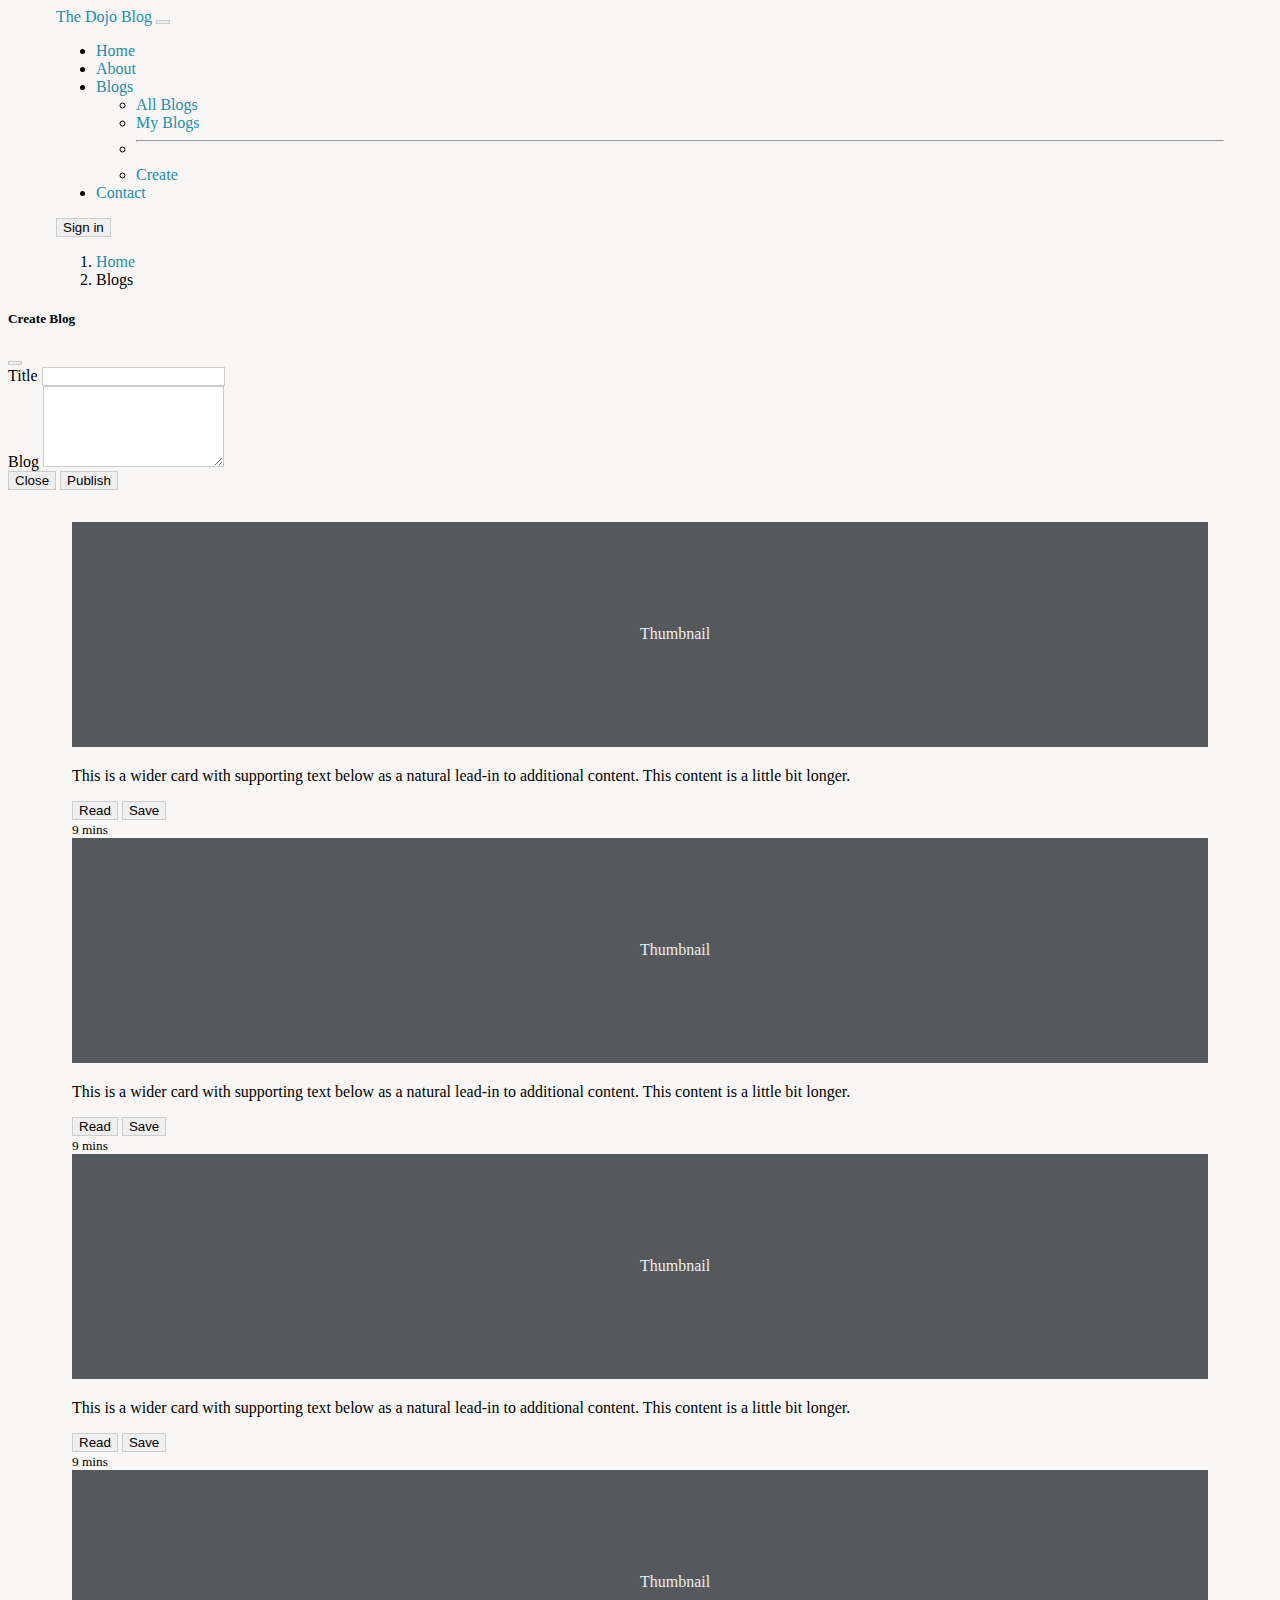
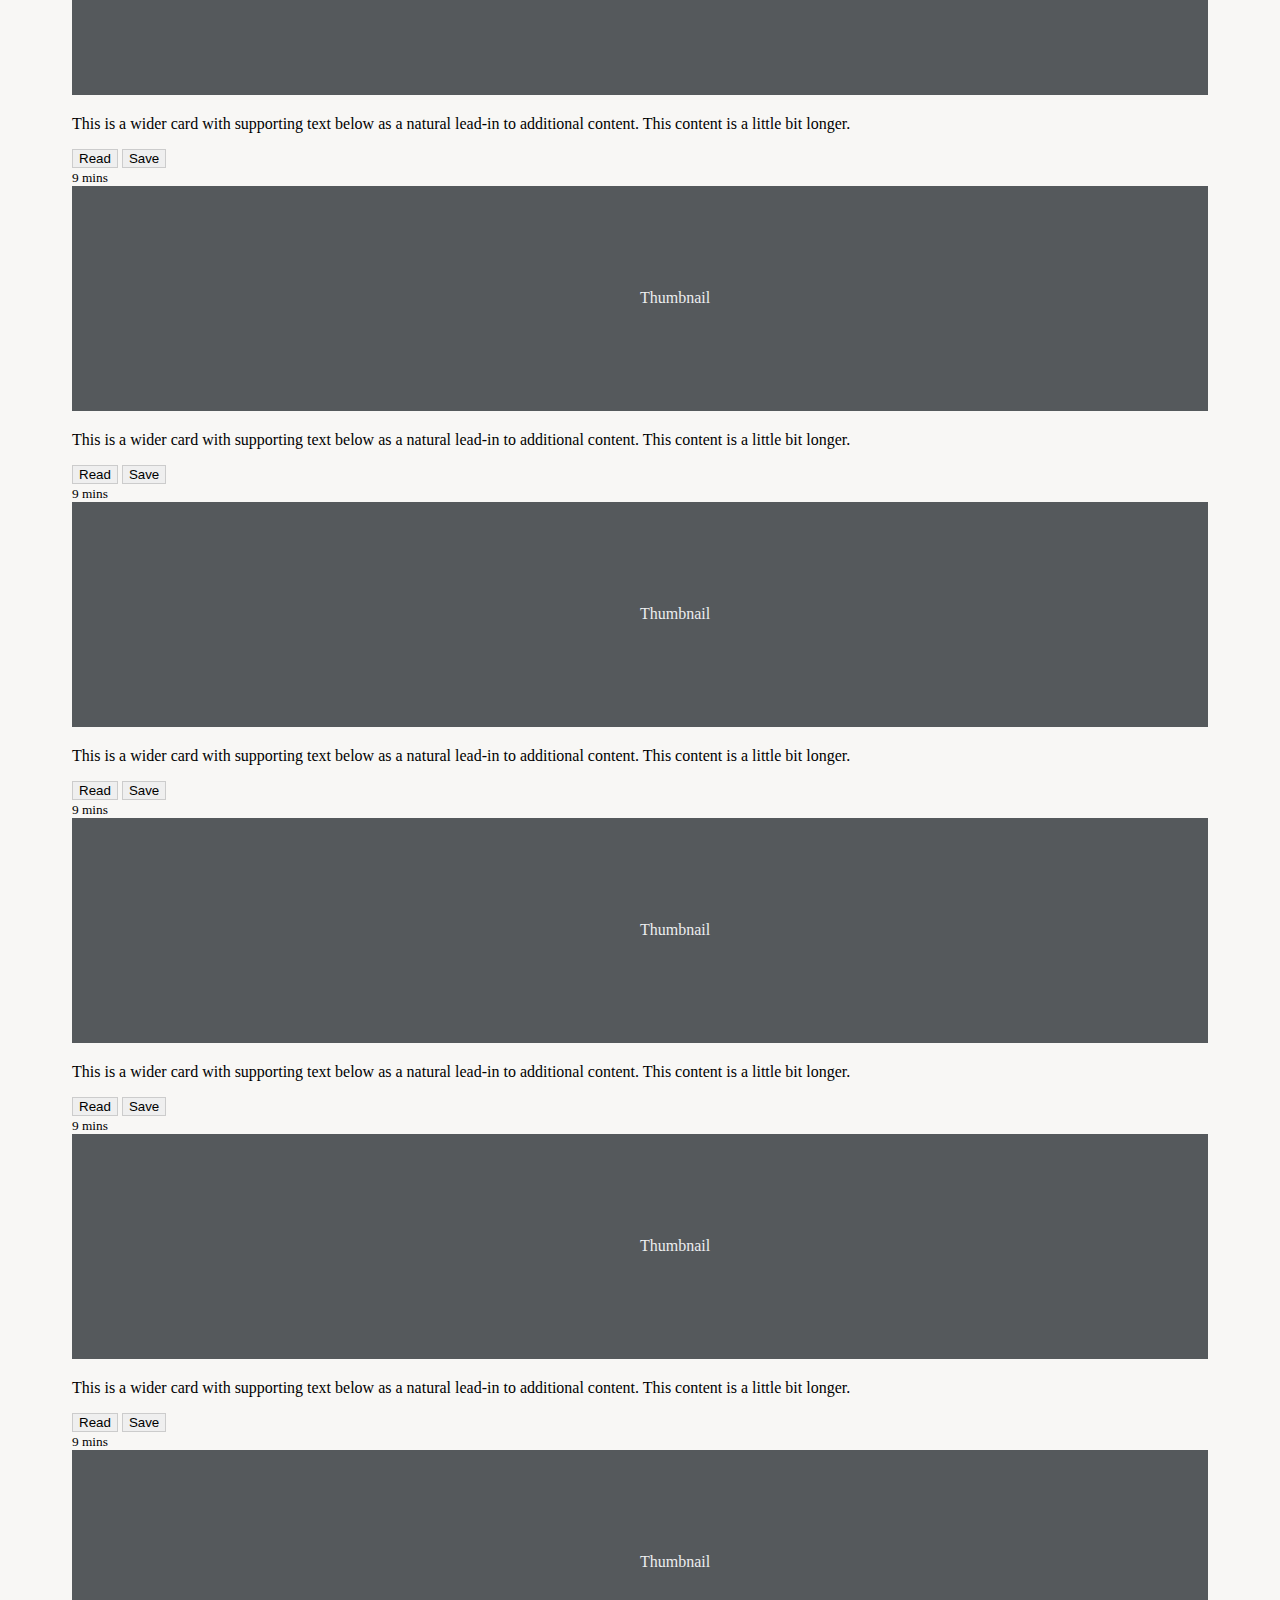
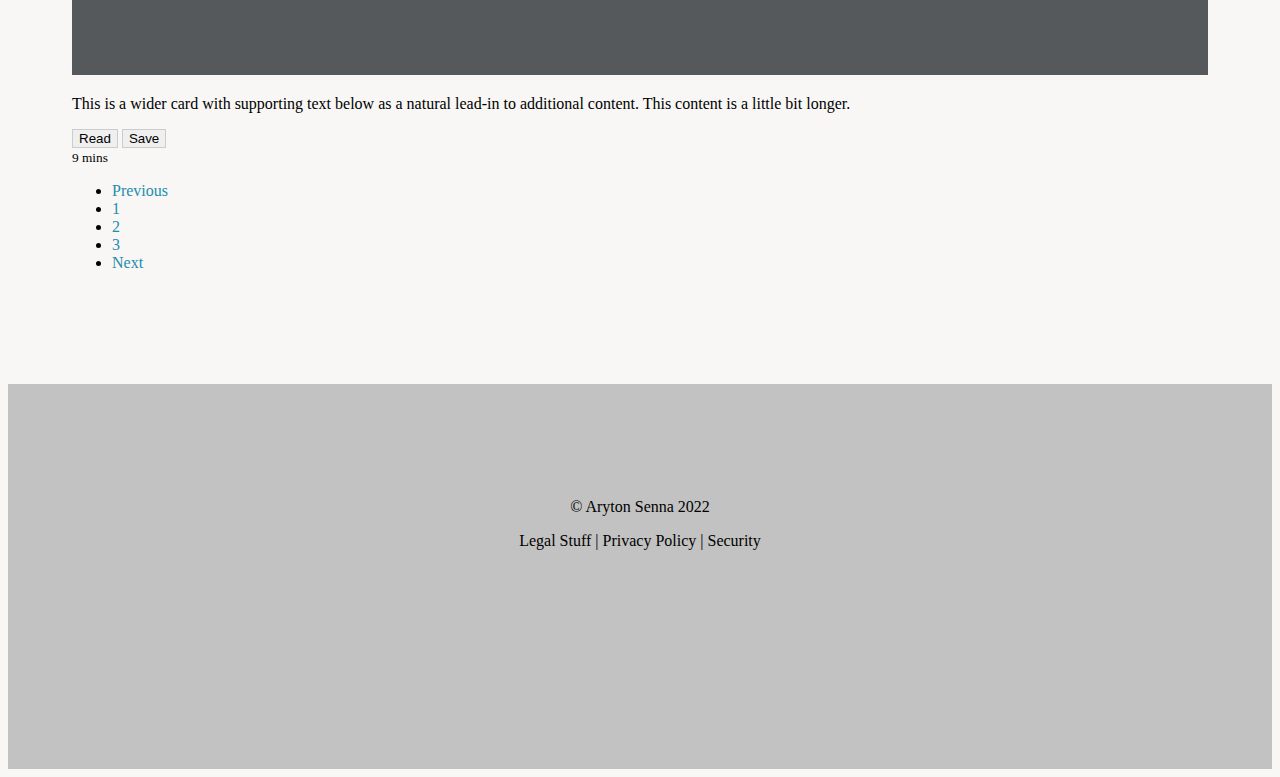
<file: blogs.html>
<!DOCTYPE html>
<html lang="en">

<head>
    <meta charset="UTF-8">
    <meta http-equiv="X-UA-Compatible" content="IE=edge">
    <!-- <meta name="Readport" content="width=device-width, initial-scale=1.0"> -->
    <meta name="viewport" content="width=device-width, initial-scale=1">
    <title>The Dojo Blog | Blogs</title>

    <!-- CSS only -->
    <link href="https://cdn.jsdelivr.net/npm/bootstrap@5.2.0/dist/css/bootstrap.min.css" rel="stylesheet"
        integrity="sha384-gH2yIJqKdNHPEq0n4Mqa/HGKIhSkIHeL5AyhkYV8i59U5AR6csBvApHHNl/vI1Bx" crossorigin="anonymous">
    <link rel="stylesheet" href="css/style.css">
</head>

<body>
    <nav class="navbar navbar-expand-lg bg-light">
        <div class="container-fluid">
            <a class="navbar-brand" href="./index.html">The Dojo Blog</a>
            <button class="navbar-toggler" type="button" data-bs-toggle="collapse"
                data-bs-target="#navbarSupportedContent" aria-controls="navbarSupportedContent" aria-expanded="false"
                aria-label="Toggle navigation">
                <span class="navbar-toggler-icon"></span>
            </button>
            <div class="collapse navbar-collapse" id="navbarSupportedContent">
                <ul class="navbar-nav mx-auto mb-2 mb-lg-0">
                    <li class="nav-item">
                        <a class="nav-link active" aria-current="page" href="./index.html">Home</a>
                    </li>
                    <li class="nav-item">
                        <a class="nav-link" href="./about.html">About</a>
                    </li>
                    <li class="nav-item dropdown">
                        <a class="nav-link dropdown-toggle" href="" role="button" data-bs-toggle="dropdown"
                            aria-expanded="false">
                            Blogs
                        </a>
                        <ul class="dropdown-menu">
                            <li><a class="dropdown-item" href="./blogs.html">All Blogs</a></li>
                            <li><a class="dropdown-item" href="">My Blogs</a></li>
                            <li>
                                <hr class="dropdown-divider">
                            </li>
                            <li><a class="dropdown-item" href="#blogModal" data-bs-toggle="modal"
                                    data-bs-target="#blogModal">Create</a></li>
                        </ul>
                    </li>
                    <li class="nav-item">
                        <a class="nav-link" href="./contact.html">Contact</a>
                    </li>
                </ul>
                <button class="btn btn-outline-secondary">Sign in</button>
            </div>
        </div>
    </nav>

    <nav aria-label="breadcrumb">
        <ol class="breadcrumb">
            <li class="breadcrumb-item"><a href="./index.html">Home</a></li>
            <li class="breadcrumb-item active" aria-current="page">Blogs</li>
        </ol>
    </nav>

    <!-- Modal -->
    <div class="modal fade" id="blogModal" tabindex="-1" aria-labelledby="blogModalLabel" aria-hidden="true">
        <div class="modal-dialog">
            <div class="modal-content">
                <div class="modal-header">
                    <h5 class="modal-title" id="blogModalLabel">Create Blog</h5>
                    <button type="button" class="btn-close" data-bs-dismiss="modal" aria-label="Close"></button>
                </div>
                <div class="modal-body">
                    <div class="mb-3">
                        <label for="title" class="form-label">Title</label>
                        <input type="text" class="form-control" id="title"
                            placeholder="">
                    </div>
                    <div class="mb-3">
                        <label for="blog" class="form-label">Blog</label>
                        <textarea class="form-control" id="blog" rows="5"></textarea>
                    </div>
                </div>
                <div class="modal-footer">
                    <button type="button" class="btn btn-secondary" data-bs-dismiss="modal">Close</button>
                    <button type="button" class="btn btn-primary">Publish</button>
                </div>
            </div>
        </div>
    </div>
    <div class="blogs">
        <div class="album py-5">
            <div class="container">
                <div class="row g-3">
                    <div class="col-sm-12 col-md-6 col-lg-4 col-xl-3">
                        <div class="card shadow-sm">
                            <svg class="bd-placeholder-img card-img-top" width="100%" height="225"
                                xmlns="http://www.w3.org/2000/svg" role="img" aria-label="Placeholder: Thumbnail"
                                preserveAspectRatio="xMidYMid slice" focusable="false">
                                <title>Placeholder</title>
                                <rect width="100%" height="100%" fill="#55595c"></rect><text x="50%" y="50%"
                                    fill="#eceeef" dy=".3em">Thumbnail</text>
                            </svg>

                            <div class="card-body">
                                <p class="card-text">This is a wider card with supporting text below as a natural
                                    lead-in to
                                    additional content. This content is a little bit longer.</p>
                                <div class="d-flex justify-content-between align-items-center">
                                    <div class="btn-group">
                                        <button type="button" class="btn btn-sm btn-outline-secondary">Read</button>
                                        <button type="button" class="btn btn-sm btn-outline-secondary">Save</button>
                                    </div>
                                    <small class="text-muted">9 mins</small>
                                </div>
                            </div>
                        </div>
                    </div>
                    <div class="col-sm-12 col-md-6 col-lg-4 col-xl-3">
                        <div class="card shadow-sm">
                            <svg class="bd-placeholder-img card-img-top" width="100%" height="225"
                                xmlns="http://www.w3.org/2000/svg" role="img" aria-label="Placeholder: Thumbnail"
                                preserveAspectRatio="xMidYMid slice" focusable="false">
                                <title>Placeholder</title>
                                <rect width="100%" height="100%" fill="#55595c"></rect><text x="50%" y="50%"
                                    fill="#eceeef" dy=".3em">Thumbnail</text>
                            </svg>

                            <div class="card-body">
                                <p class="card-text">This is a wider card with supporting text below as a natural
                                    lead-in to
                                    additional content. This content is a little bit longer.</p>
                                <div class="d-flex justify-content-between align-items-center">
                                    <div class="btn-group">
                                        <button type="button" class="btn btn-sm btn-outline-secondary">Read</button>
                                        <button type="button" class="btn btn-sm btn-outline-secondary">Save</button>
                                    </div>
                                    <small class="text-muted">9 mins</small>
                                </div>
                            </div>
                        </div>
                    </div>
                    <div class="col-sm-12 col-md-6 col-lg-4 col-xl-3">
                        <div class="card shadow-sm">
                            <svg class="bd-placeholder-img card-img-top" width="100%" height="225"
                                xmlns="http://www.w3.org/2000/svg" role="img" aria-label="Placeholder: Thumbnail"
                                preserveAspectRatio="xMidYMid slice" focusable="false">
                                <title>Placeholder</title>
                                <rect width="100%" height="100%" fill="#55595c"></rect><text x="50%" y="50%"
                                    fill="#eceeef" dy=".3em">Thumbnail</text>
                            </svg>

                            <div class="card-body">
                                <p class="card-text">This is a wider card with supporting text below as a natural
                                    lead-in to
                                    additional content. This content is a little bit longer.</p>
                                <div class="d-flex justify-content-between align-items-center">
                                    <div class="btn-group">
                                        <button type="button" class="btn btn-sm btn-outline-secondary">Read</button>
                                        <button type="button" class="btn btn-sm btn-outline-secondary">Save</button>
                                    </div>
                                    <small class="text-muted">9 mins</small>
                                </div>
                            </div>
                        </div>
                    </div>

                    <div class="col-sm-12 col-md-6 col-lg-4 col-xl-3">
                        <div class="card shadow-sm">
                            <svg class="bd-placeholder-img card-img-top" width="100%" height="225"
                                xmlns="http://www.w3.org/2000/svg" role="img" aria-label="Placeholder: Thumbnail"
                                preserveAspectRatio="xMidYMid slice" focusable="false">
                                <title>Placeholder</title>
                                <rect width="100%" height="100%" fill="#55595c"></rect><text x="50%" y="50%"
                                    fill="#eceeef" dy=".3em">Thumbnail</text>
                            </svg>

                            <div class="card-body">
                                <p class="card-text">This is a wider card with supporting text below as a natural
                                    lead-in to
                                    additional content. This content is a little bit longer.</p>
                                <div class="d-flex justify-content-between align-items-center">
                                    <div class="btn-group">
                                        <button type="button" class="btn btn-sm btn-outline-secondary">Read</button>
                                        <button type="button" class="btn btn-sm btn-outline-secondary">Save</button>
                                    </div>
                                    <small class="text-muted">9 mins</small>
                                </div>
                            </div>
                        </div>
                    </div>
                    <div class="col-sm-12 col-md-6 col-lg-4 col-xl-3">
                        <div class="card shadow-sm">
                            <svg class="bd-placeholder-img card-img-top" width="100%" height="225"
                                xmlns="http://www.w3.org/2000/svg" role="img" aria-label="Placeholder: Thumbnail"
                                preserveAspectRatio="xMidYMid slice" focusable="false">
                                <title>Placeholder</title>
                                <rect width="100%" height="100%" fill="#55595c"></rect><text x="50%" y="50%"
                                    fill="#eceeef" dy=".3em">Thumbnail</text>
                            </svg>

                            <div class="card-body">
                                <p class="card-text">This is a wider card with supporting text below as a natural
                                    lead-in to
                                    additional content. This content is a little bit longer.</p>
                                <div class="d-flex justify-content-between align-items-center">
                                    <div class="btn-group">
                                        <button type="button" class="btn btn-sm btn-outline-secondary">Read</button>
                                        <button type="button" class="btn btn-sm btn-outline-secondary">Save</button>
                                    </div>
                                    <small class="text-muted">9 mins</small>
                                </div>
                            </div>
                        </div>
                    </div>
                    <div class="col-sm-12 col-md-6 col-lg-4 col-xl-3">
                        <div class="card shadow-sm">
                            <svg class="bd-placeholder-img card-img-top" width="100%" height="225"
                                xmlns="http://www.w3.org/2000/svg" role="img" aria-label="Placeholder: Thumbnail"
                                preserveAspectRatio="xMidYMid slice" focusable="false">
                                <title>Placeholder</title>
                                <rect width="100%" height="100%" fill="#55595c"></rect><text x="50%" y="50%"
                                    fill="#eceeef" dy=".3em">Thumbnail</text>
                            </svg>

                            <div class="card-body">
                                <p class="card-text">This is a wider card with supporting text below as a natural
                                    lead-in to
                                    additional content. This content is a little bit longer.</p>
                                <div class="d-flex justify-content-between align-items-center">
                                    <div class="btn-group">
                                        <button type="button" class="btn btn-sm btn-outline-secondary">Read</button>
                                        <button type="button" class="btn btn-sm btn-outline-secondary">Save</button>
                                    </div>
                                    <small class="text-muted">9 mins</small>
                                </div>
                            </div>
                        </div>
                    </div>

                    <div class="col-sm-12 col-md-6 col-lg-4 col-xl-3">
                        <div class="card shadow-sm">
                            <svg class="bd-placeholder-img card-img-top" width="100%" height="225"
                                xmlns="http://www.w3.org/2000/svg" role="img" aria-label="Placeholder: Thumbnail"
                                preserveAspectRatio="xMidYMid slice" focusable="false">
                                <title>Placeholder</title>
                                <rect width="100%" height="100%" fill="#55595c"></rect><text x="50%" y="50%"
                                    fill="#eceeef" dy=".3em">Thumbnail</text>
                            </svg>

                            <div class="card-body">
                                <p class="card-text">This is a wider card with supporting text below as a natural
                                    lead-in to
                                    additional content. This content is a little bit longer.</p>
                                <div class="d-flex justify-content-between align-items-center">
                                    <div class="btn-group">
                                        <button type="button" class="btn btn-sm btn-outline-secondary">Read</button>
                                        <button type="button" class="btn btn-sm btn-outline-secondary">Save</button>
                                    </div>
                                    <small class="text-muted">9 mins</small>
                                </div>
                            </div>
                        </div>
                    </div>
                    <div class="col-sm-12 col-md-6 col-lg-4 col-xl-3">
                        <div class="card shadow-sm">
                            <svg class="bd-placeholder-img card-img-top" width="100%" height="225"
                                xmlns="http://www.w3.org/2000/svg" role="img" aria-label="Placeholder: Thumbnail"
                                preserveAspectRatio="xMidYMid slice" focusable="false">
                                <title>Placeholder</title>
                                <rect width="100%" height="100%" fill="#55595c"></rect><text x="50%" y="50%"
                                    fill="#eceeef" dy=".3em">Thumbnail</text>
                            </svg>

                            <div class="card-body">
                                <p class="card-text">This is a wider card with supporting text below as a natural
                                    lead-in to
                                    additional content. This content is a little bit longer.</p>
                                <div class="d-flex justify-content-between align-items-center">
                                    <div class="btn-group">
                                        <button type="button" class="btn btn-sm btn-outline-secondary">Read</button>
                                        <button type="button" class="btn btn-sm btn-outline-secondary">Save</button>
                                    </div>
                                    <small class="text-muted">9 mins</small>
                                </div>
                            </div>
                        </div>
                    </div>
                    <div class="col-sm-12 col-md-6 col-lg-4 col-xl-3">
                        <div class="card shadow-sm">
                            <svg class="bd-placeholder-img card-img-top" width="100%" height="225"
                                xmlns="http://www.w3.org/2000/svg" role="img" aria-label="Placeholder: Thumbnail"
                                preserveAspectRatio="xMidYMid slice" focusable="false">
                                <title>Placeholder</title>
                                <rect width="100%" height="100%" fill="#55595c"></rect><text x="50%" y="50%"
                                    fill="#eceeef" dy=".3em">Thumbnail</text>
                            </svg>

                            <div class="card-body">
                                <p class="card-text">This is a wider card with supporting text below as a natural
                                    lead-in to
                                    additional content. This content is a little bit longer.</p>
                                <div class="d-flex justify-content-between align-items-center">
                                    <div class="btn-group">
                                        <button type="button" class="btn btn-sm btn-outline-secondary">Read</button>
                                        <button type="button" class="btn btn-sm btn-outline-secondary">Save</button>
                                    </div>
                                    <small class="text-muted">9 mins</small>
                                </div>
                            </div>
                        </div>
                    </div>
                </div>
            </div>
        </div>

        <!-- Pagination -->
        <ul class="pagination ms-2 mt-2">
            <li class="page-item"><a class="page-link" href="#">Previous</a></li>
            <li class="page-item"><a class="page-link" href="#">1</a></li>
            <li class="page-item"><a class="page-link" href="#">2</a></li>
            <li class="page-item"><a class="page-link" href="#">3</a></li>
            <li class="page-item"><a class="page-link" href="#">Next</a></li>
        </ul>

    </div>

    <footer>
        <div class="social-icons">
            <i class="bi bi-twitter"></i>
            <i class="bi bi-instagram"></i>
            <i class="bi bi-youtube"></i>
        </div>
        <p>© Aryton Senna 2022</p>
        <p>Legal Stuff | Privacy Policy | Security</p>
    </footer>
    <!-- JavaScript Bundle with Popper -->
    <script src="https://cdn.jsdelivr.net/npm/bootstrap@5.2.0/dist/js/bootstrap.bundle.min.js"
        integrity="sha384-A3rJD856KowSb7dwlZdYEkO39Gagi7vIsF0jrRAoQmDKKtQBHUuLZ9AsSv4jD4Xa"
        crossorigin="anonymous"></script>
</body>

</html>
</file>
<file: css/style.css>
* a {
  color: rgb(35, 141, 173);
  text-decoration: none;
}
* .accordion-button {
  color: rgb(35, 141, 173) !important;
}
* nav {
  padding: 0 3em;
}
@media only screen and (max-width: 680px) {
  * nav {
    padding: 0 1em;
  }
}
@media only screen and (max-width: 481px) {
  * nav {
    padding: 0 1em;
  }
}

body {
  background-color: rgb(248, 247, 245);
}

.banner img {
  height: 300px;
  object-fit: cover;
}

@media only screen and (max-width: 680px) {
  .home {
    padding: 1em 3em;
  }
}
@media only screen and (max-width: 481px) {
  .home {
    padding: 1em 2em;
  }
}

.about {
  padding: 2em 6em;
}
@media only screen and (max-width: 680px) {
  .about {
    padding: 1em 3em;
  }
}
@media only screen and (max-width: 481px) {
  .about {
    padding: 1em 2em;
  }
}

.blogs {
  padding: 2em 4em;
}
@media only screen and (max-width: 680px) {
  .blogs {
    padding: 1em 3em;
  }
}
@media only screen and (max-width: 481px) {
  .blogs {
    padding: 1em 2em;
  }
}

.contact {
  padding: 2em 6em;
}
@media only screen and (max-width: 680px) {
  .contact {
    padding: 1em 3em;
  }
}
@media only screen and (max-width: 481px) {
  .contact {
    padding: 1em 2em;
  }
}

footer {
  margin-top: 4em;
  height: 25vh;
  text-align: center;
  padding: 5em 0;
  background-color: rgb(194, 194, 194);
}
footer .social-icons {
  margin-bottom: 1em;
}
footer .social-icons i {
  margin-left: 1em;
  cursor: pointer;
}

input[type=text],
textarea,
button {
  outline: none;
  box-shadow: none !important;
  border: 1px solid #ccc !important;
}

/*# sourceMappingURL=style.css.map */
</file>
